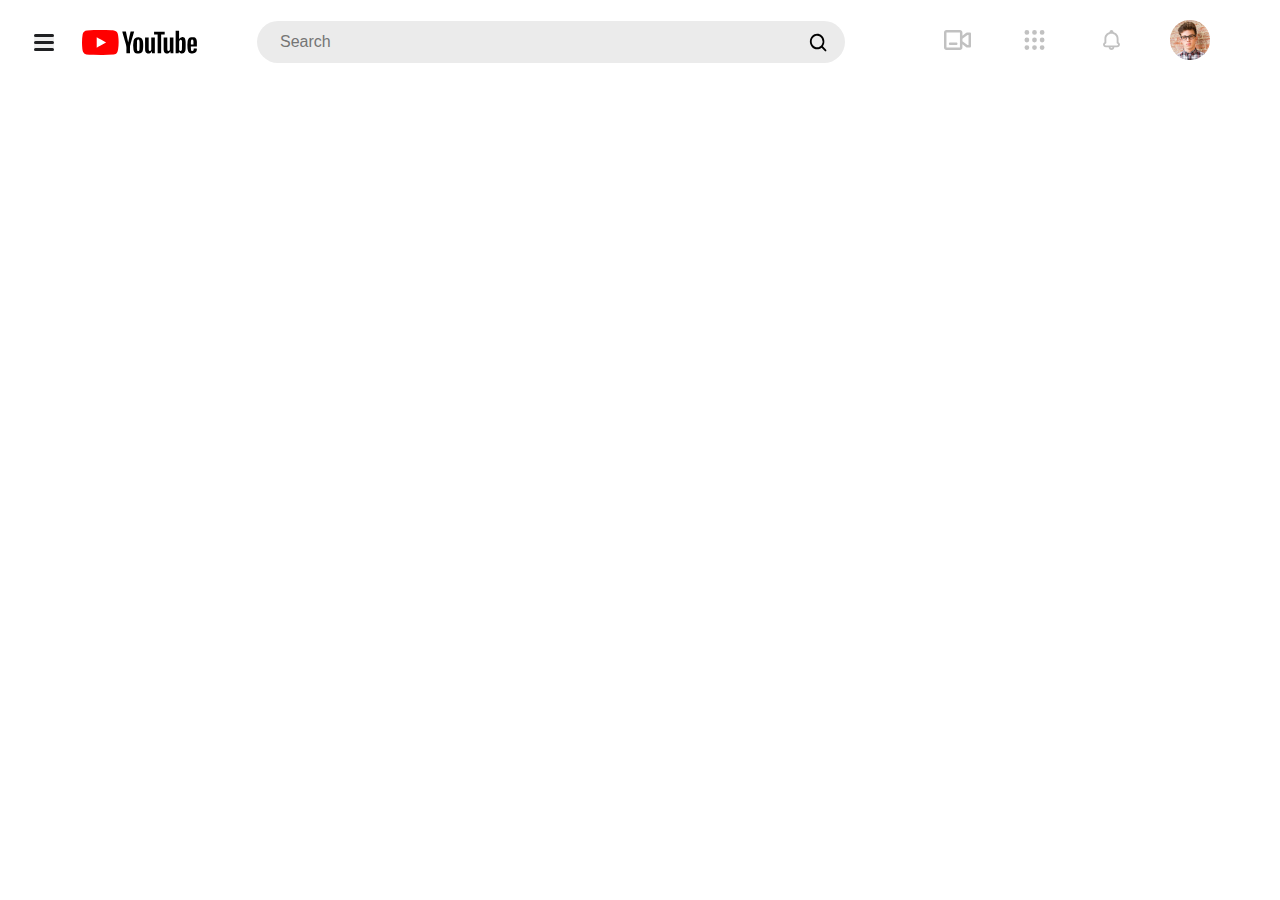
<file: index.html>
<!DOCTYPE html>
<html lang="en">
  <head>
    <meta charset="UTF-8" />
    <meta http-equiv="X-UA-Compatible" content="IE=edge" />
    <meta name="viewport" content="width=device-width, initial-scale=1.0" />
    <link rel="stylesheet" href="css/normalize.css" />
    <link rel="stylesheet" href="css/style.css" />
    <title>Document</title>
  </head>
  <body>
    <header class="heder">
      <button class="menu-button">
        <span></span>
        <span></span>
        <span></span>
      </button>
      <img class="img-logo" src="img/logo.svg" alt="logo" />
      <div class="input-group">
        <input
          class="input-search"
          type="search"
          name="search"
          placeholder="Search"
        />
        <button class="button-search" type="submit">
          <svg class="icon icon-search" width="19" height="19">
            <use xlink:href="img/icons.svg#search"></use>
          </svg>
        </button>
      </div>
      <div class="icons-group">
        <a href="#" class="icon-link">
          <svg class="icon icon-vidio" width="27" height="20">
            <use xlink:href="img/icons.svg#video"></use>
          </svg>
        </a>
        <a href="#" class="icon-link">
          <svg class="icon icon-apps" width="27" height="20">
            <use xlink:href="img/icons.svg#apps"></use>
          </svg>
        </a>
        <a href="#" class="icon-link">
          <svg class="icon icon-ui-11" width="27" height="20">
            <use xlink:href="img/icons.svg#ui-11"></use>
          </svg>
        </a>
      </div>
      <a href="#" class="user">
        <img src="img/User.png" alt="User" />
      </a>
    </header>
  </body>
</html>
</file>
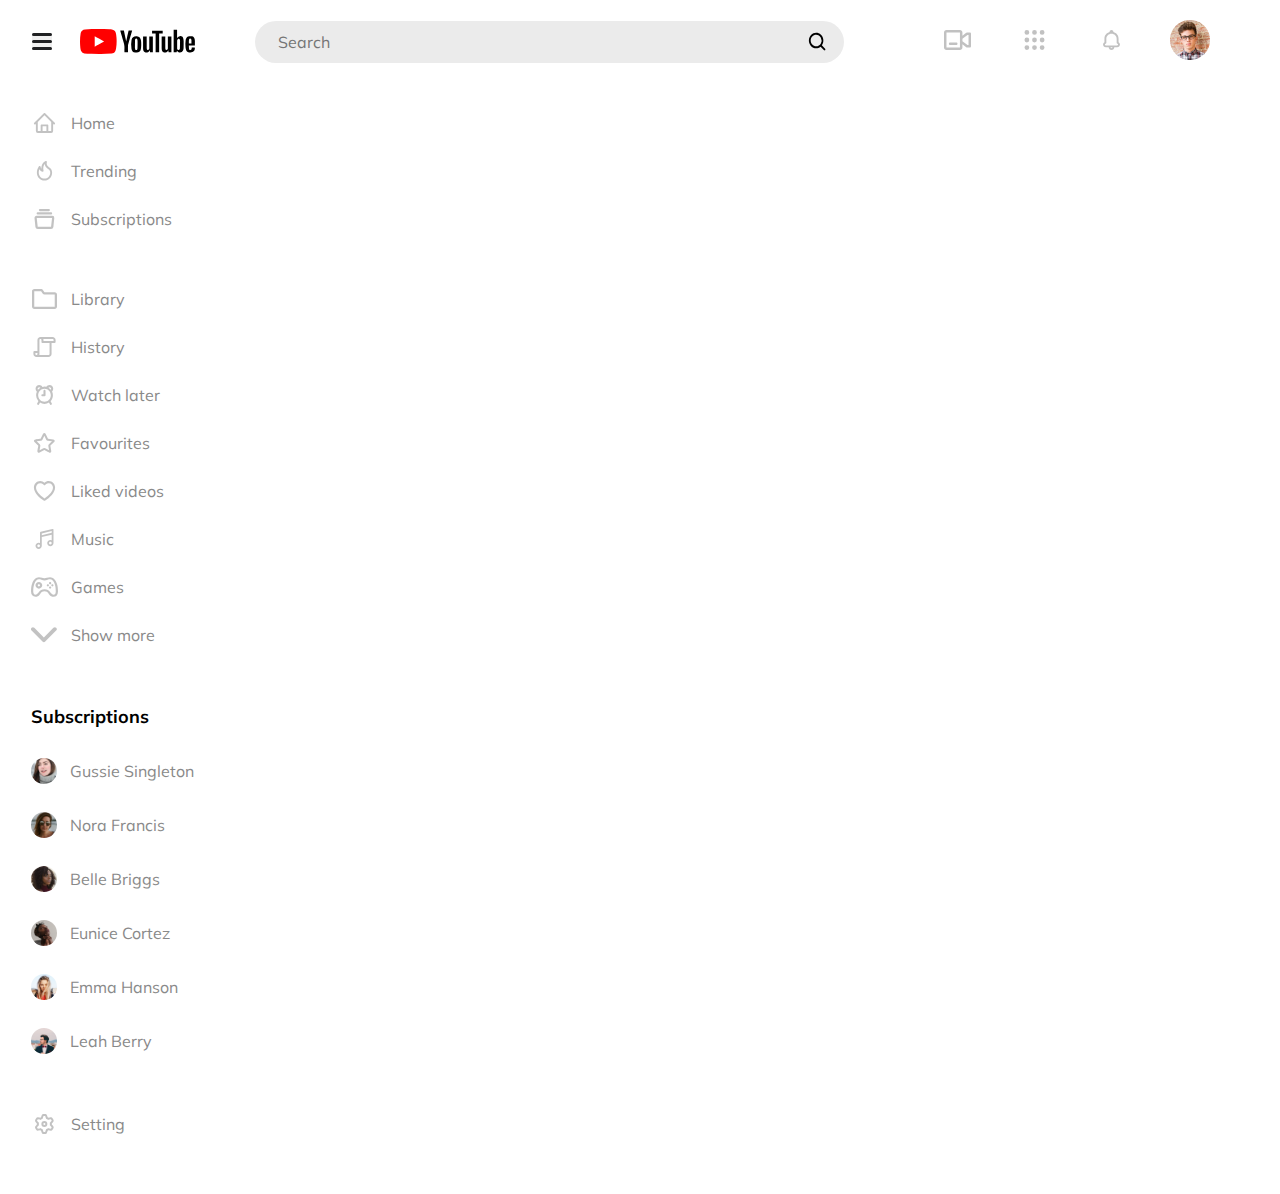
<file: Project/index.html>
<!DOCTYPE html>
<html lang="en">
  <head>
    <meta charset="UTF-8" />
    <meta http-equiv="X-UA-Compatible" content="IE=edge" />
    <meta name="viewport" content="width=device-width, initial-scale=1.0" />
    <link rel="preconnect" href="https://fonts.gstatic.com" />
    <link
      href="https://fonts.googleapis.com/css2?family=Mulish:wght@400;700&display=swap"
      rel="stylesheet"
    />
    <link rel="stylesheet" href="css/normalize.css" />
    <link rel="stylesheet" href="css/style.css" />
    <title>Document</title>
  </head>
  <body>
    <header class="heder">
      <button class="menu-button">
        <span></span>
        <span></span>
        <span></span>
      </button>
      <img class="img-logo" src="img/logo.svg" alt="logo" />
      <div class="input-group">
        <input
          class="input-search"
          type="search"
          name="search"
          placeholder="Search"
        />
        <button class="button-search" type="submit">
          <svg class="icon icon-search" width="19" height="19">
            <use href="img/icons.svg#search"></use>
          </svg>
        </button>
      </div>
      <div class="icons-group">
        <a href="#" class="icon-link">
          <svg class="icon icon-vidio" width="27" height="20">
            <use href="img/icons.svg#video"></use>
          </svg>
        </a>
        <a href="#" class="icon-link">
          <svg class="icon icon-apps" width="27" height="20">
            <use xlink:href="img/icons.svg#apps"></use>
          </svg>
        </a>
        <a href="#" class="icon-link">
          <svg class="icon icon-ui-11" width="27" height="20">
            <use xlink:href="img/icons.svg#ui-11"></use>
          </svg>
        </a>
      </div>
      <a href="#" class="user">
        <img src="img/User.png" alt="User" />
      </a>
    </header>

    <div class="conteiner">
      <aside class="saidebar">
        <nav class="nav">
          <ul class="nav-menu">
            <li class="nav-item">
              <a href="#" class="nav-link">
                <svg class="icon icon-home" width="27" height="20">
                  <use href="img/icons.svg#home"></use>
                </svg>
                <span class="nav-text">Home</span></a
              >
            </li>
            <li class="nav-item">
              <a href="#" class="nav-link">
                <svg class="icon icon-trending" width="27" height="20">
                  <use href="img/icons.svg#trending"></use>
                </svg>
                <span class="nav-text">Trending</span></a
              >
            </li>
            <li class="nav-item">
              <a href="#" class="nav-link">
                <svg class="icon icon-subscriptions" width="27" height="20">
                  <use href="img/icons.svg#subscriptions"></use>
                </svg>
                <span class="nav-text">Subscriptions</span></a
              >
            </li>
          </ul>

          <ul class="nav-menu">
            <li class="nav-item">
              <a href="#" class="nav-link">
                <svg class="icon icon-library" width="27" height="20">
                  <use href="img/icons.svg#library"></use>
                </svg>
                <span class="nav-text">Library</span></a
              >
            </li>
            <li class="nav-item">
              <a href="#" class="nav-link">
                <svg class="icon icon-history" width="27" height="20">
                  <use href="img/icons.svg#history"></use>
                </svg>
                <span class="nav-text">History</span></a
              >
            </li>
            <li class="nav-item">
              <a href="#" class="nav-link">
                <svg class="icon icon-watch_later" width="27" height="20">
                  <use href="img/icons.svg#watch_later"></use>
                </svg>
                <span class="nav-text">Watch later</span></a
              >
            </li>
            <li class="nav-item">
              <a href="#" class="nav-link">
                <svg class="icon icon-favourites" width="27" height="20">
                  <use href="img/icons.svg#favourites"></use>
                </svg>
                <span class="nav-text">Favourites</span></a
              >
            </li>
            <li class="nav-item">
              <a href="#" class="nav-link">
                <svg class="icon icon-liked_videos" width="27" height="20">
                  <use href="img/icons.svg#liked_videos"></use>
                </svg>
                <span class="nav-text">Liked videos</span></a
              >
            </li>
            <li class="nav-item">
              <a href="#" class="nav-link">
                <svg class="icon icon-music" width="27" height="20">
                  <use href="img/icons.svg#music"></use>
                </svg>
                <span class="nav-text">Music</span></a
              >
            </li>
            <li class="nav-item">
              <a href="#" class="nav-link">
                <svg class="icon icon-games" width="27" height="20">
                  <use href="img/icons.svg#games"></use>
                </svg>
                <span class="nav-text">Games</span></a
              >
            </li>
            <li class="nav-item">
              <a href="#" class="nav-link">
                <svg class="icon icon-show_more" width="27" height="20">
                  <use href="img/icons.svg#show_more"></use>
                </svg>
                <span class="nav-text">Show more</span></a
              >
            </li>
          </ul>
        </nav>
        <h2 class="nav-title">Subscriptions</h2>

        <ul class="nav-menu">
          <li class="nav-item">
            <a href="#" class="nav-link">
              <img
                src="img/photo/Oval1.png"
                alt="Gussie Singleton"
                width="26"
                height="26"
                class="nav-imtage"
              />
              <span class="nav-text">Gussie Singleton</span>
            </a>
          </li>
          <li class="nav-item">
            <a href="#" class="nav-link">
              <img
                src="img/photo/Oval2.png"
                alt="Nora Francis"
                width="26"
                height="26"
                class="nav-imtage"
              />
              <span class="nav-text">Nora Francis</span>
            </a>
          </li>
          <li class="nav-item">
            <a href="#" class="nav-link">
              <img
                src="img/photo/Oval3.png"
                alt="Belle Briggs"
                width="26"
                height="26"
                class="nav-imtage"
              />
              <span class="nav-text">Belle Briggs</span>
            </a>
          </li>
          <li class="nav-item">
            <a href="#" class="nav-link">
              <img
                src="img/photo/Oval4.png"
                alt="Eunice Cortez"
                width="26"
                height="26"
                class="nav-imtage"
              />
              <span class="nav-text">Eunice Cortez</span>
            </a>
          </li>
          <li class="nav-item">
            <a href="#" class="nav-link">
              <img
                src="img/photo/Oval5.png"
                alt="Emma Hanson"
                width="26"
                height="26"
                class="nav-imtage"
              />
              <span class="nav-text">Emma Hanson</span>
            </a>
          </li>
          <li class="nav-item">
            <a href="#" class="nav-link">
              <img
                src="img/photo/Oval6.png"
                alt="Leah Berry"
                width="26"
                height="26"
                class="nav-imtage"
              />
              <span class="nav-text">Leah Berry</span>
            </a>
          </li>
        </ul>
        <ul class="nav-menu">
          <li class="nav-item">
            <a href="#" class="nav-link">
              <svg class="icon icon-ui-46" width="27" height="20">
                <use href="img/icons.svg#ui-46"></use>
              </svg>
              <span class="nav-text">Setting</span></a
            >
          </li>
        </ul>
      </aside>
    </div>
  </body>
</html>
</file>
<file: css/style.css>
* {
  -webkit-box-sizing: border-box;
  box-sizing: border-box;
}

body {
  font-family: Arial, Helvetica, sans-serif;
}

.heder {
  display: -webkit-box;
  display: -ms-flexbox;
  display: flex;
  -webkit-box-align: center;
  -ms-flex-align: center;
  align-items: center;
  padding: 20px 70px 20px 34px;
}

.menu-button {
  display: -webkit-box;
  display: -ms-flexbox;
  display: flex;
  -webkit-box-orient: vertical;
  -webkit-box-direction: normal;
  -ms-flex-direction: column;
  flex-direction: column;
  -webkit-box-pack: justify;
  -ms-flex-pack: justify;
  justify-content: space-between;
  padding: 0;
  border: none;
  width: 20px;
  height: 17px;
  margin-right: 28px;
  cursor: pointer;
}

.menu-button span {
  width: 20px;
  height: 3px;
  display: block;
  background: #1f2022;
  border-radius: 20px;
}

.img-logo {
  padding-right: 59px;
}

.input-group {
  background: #ebebeb;
  border-radius: 22px;
  display: -webkit-box;
  display: -ms-flexbox;
  display: flex;
  -webkit-box-pack: justify;
  -ms-flex-pack: justify;
  justify-content: space-between;
  -webkit-box-align: center;
  -ms-flex-align: center;
  align-items: center;
  padding-right: 17px;
  max-width: 830px;
  width: 50%;
}

.input-group .input-search {
  background: transparent;
  border: none;
  padding: 12px 23px;
}

.input-group .button-search {
  padding: 0;
  width: 19px;
  height: 19px;
  border: none;
  background-color: transparent;
}

.input-group .button-search .icon-search {
  fill: black;
}

.icons-group {
  display: -webkit-box;
  display: -ms-flexbox;
  display: flex;
  -webkit-box-align: center;
  -ms-flex-align: center;
  align-items: center;
  margin-left: auto;
}

.icons-group .icon-link {
  text-decoration: none;
  opacity: 0.24;
}

.icons-group .icon-link:hover {
  opacity: 0.7;
}

.icons-group .icon-link:not(:last-child) {
  padding-right: 50px;
}

.user {
  margin-left: 45px;
}
</file>
<file: Project/css/style.css>
* {
  -webkit-box-sizing: border-box;
          box-sizing: border-box;
}

body {
  font-family: "Mulish", sans-serif;
  font-size: 16px;
  font-weight: 400;
}

.heder {
  display: -webkit-box;
  display: -ms-flexbox;
  display: flex;
  -webkit-box-align: center;
      -ms-flex-align: center;
          align-items: center;
  padding: 20px 70px 20px 32px;
  margin-bottom: 30px;
}

.menu-button {
  display: -webkit-box;
  display: -ms-flexbox;
  display: flex;
  -webkit-box-orient: vertical;
  -webkit-box-direction: normal;
      -ms-flex-direction: column;
          flex-direction: column;
  -webkit-box-pack: justify;
      -ms-flex-pack: justify;
          justify-content: space-between;
  padding: 0;
  border: none;
  width: 20px;
  height: 17px;
  margin-right: 28px;
  cursor: pointer;
}

.menu-button span {
  width: 20px;
  height: 3px;
  display: block;
  background: #1f2022;
  border-radius: 20px;
}

.img-logo {
  padding-right: 59px;
}

.input-group {
  background: #ebebeb;
  border-radius: 22px;
  display: -webkit-box;
  display: -ms-flexbox;
  display: flex;
  -webkit-box-pack: justify;
      -ms-flex-pack: justify;
          justify-content: space-between;
  -webkit-box-align: center;
      -ms-flex-align: center;
          align-items: center;
  padding-right: 17px;
  max-width: 830px;
  width: 50%;
}

.input-group .input-search {
  background: transparent;
  border: none;
  padding: 12px 23px;
  width: 100%;
}

.input-group .button-search {
  padding: 0;
  width: 19px;
  height: 19px;
  border: none;
  background-color: transparent;
}

.input-group .button-search .icon-search {
  fill: black;
}

.icons-group {
  display: -webkit-box;
  display: -ms-flexbox;
  display: flex;
  -webkit-box-align: center;
      -ms-flex-align: center;
          align-items: center;
  margin-left: auto;
}

.icons-group .icon-link {
  text-decoration: none;
  opacity: 0.24;
}

.icons-group .icon-link:hover {
  opacity: 0.7;
}

.icons-group .icon-link:not(:last-child) {
  padding-right: 50px;
}

.user {
  margin-left: 45px;
}

.saidebar {
  padding-left: 31px;
}

.nav-title {
  font-weight: bold;
  font-size: 18px;
  line-height: 23px;
  color: #000000;
  margin-bottom: 30px;
}

.nav-menu {
  margin-top: 0;
  margin-bottom: 60px;
  margin-left: 0;
  padding-left: 0;
  list-style: none;
}

.nav-menu .nav-item {
  margin-bottom: 28px;
}

.nav-menu .nav-item .nav-text {
  margin-left: 13px;
}

.nav-menu .nav-item .icon {
  color: #898989;
}

.nav-link {
  display: -webkit-box;
  display: -ms-flexbox;
  display: flex;
  -webkit-box-align: center;
      -ms-flex-align: center;
          align-items: center;
  color: #898989;
  text-decoration: none;
}

.nav-link:hover {
  color: #ff0000;
}

.nav-link .icon:hover {
  fill: #ff0000;
}

.nav-imtage {
  border-radius: 50%;
}
</file>
